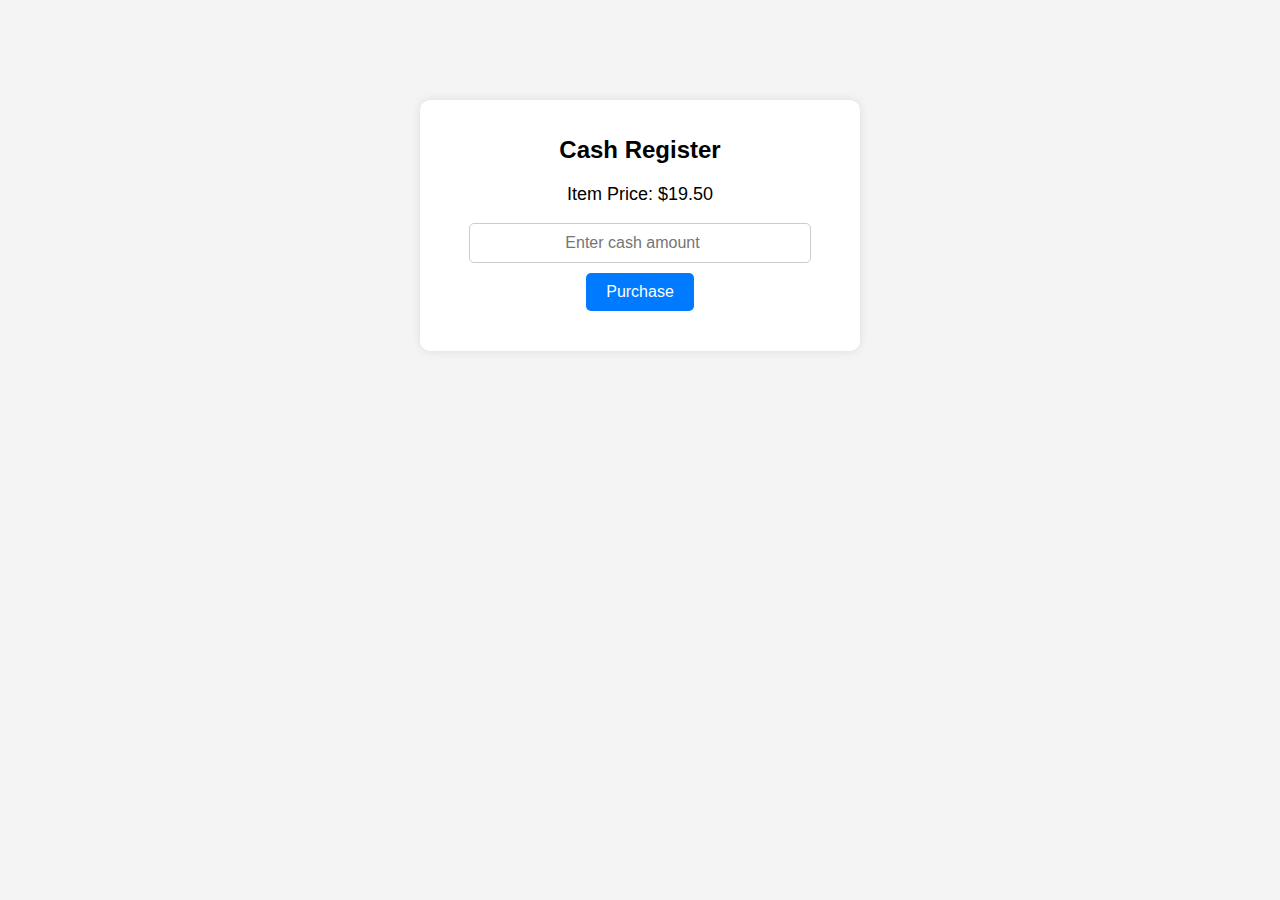
<file: JS/CashRegister/index.html>
<!DOCTYPE html>
<html lang="en">
<head>
    <meta charset="UTF-8">
    <meta name="viewport" content="width=device-width, initial-scale=1.0">
    <title>Cash Register</title>
    <link rel="stylesheet" href="styles.css">
</head>
<body>
    <div class="container">
        <h1>Cash Register</h1>
        <p>Item Price: $<span id="price">19.50</span></p>
        <input type="number" id="cash" placeholder="Enter cash amount">
        <button id="purchase-btn">Purchase</button>
        <p id="change-due"></p>
    </div>
    <script src="script.js"></script>
</body>
</html>
</file>
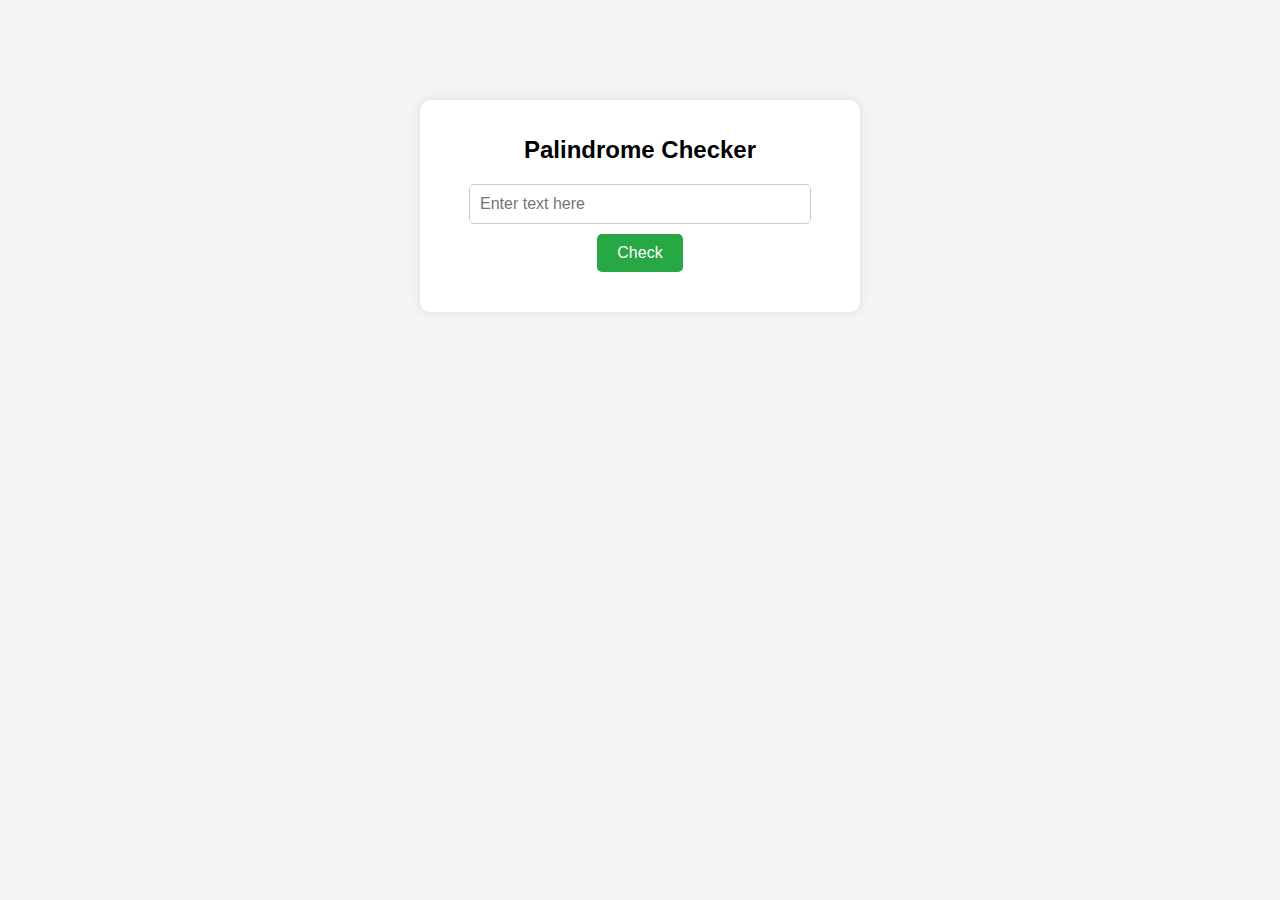
<file: JS/PalindromeChecker/index.html>
<!DOCTYPE html>
<html lang="en">
<head>
    <meta charset="UTF-8">
    <meta name="viewport" content="width=device-width, initial-scale=1.0">
    <title>Palindrome Checker</title>
    <link rel="stylesheet" href="styles.css">
</head>
<body>
    <div class="container">
        <h1>Palindrome Checker</h1>
        <input type="text" id="text-input" placeholder="Enter text here">
        <button id="check-btn">Check</button>
        <p id="result"></p>
    </div>
    <script src="script.js"></script>
</body>
</html>
</file>
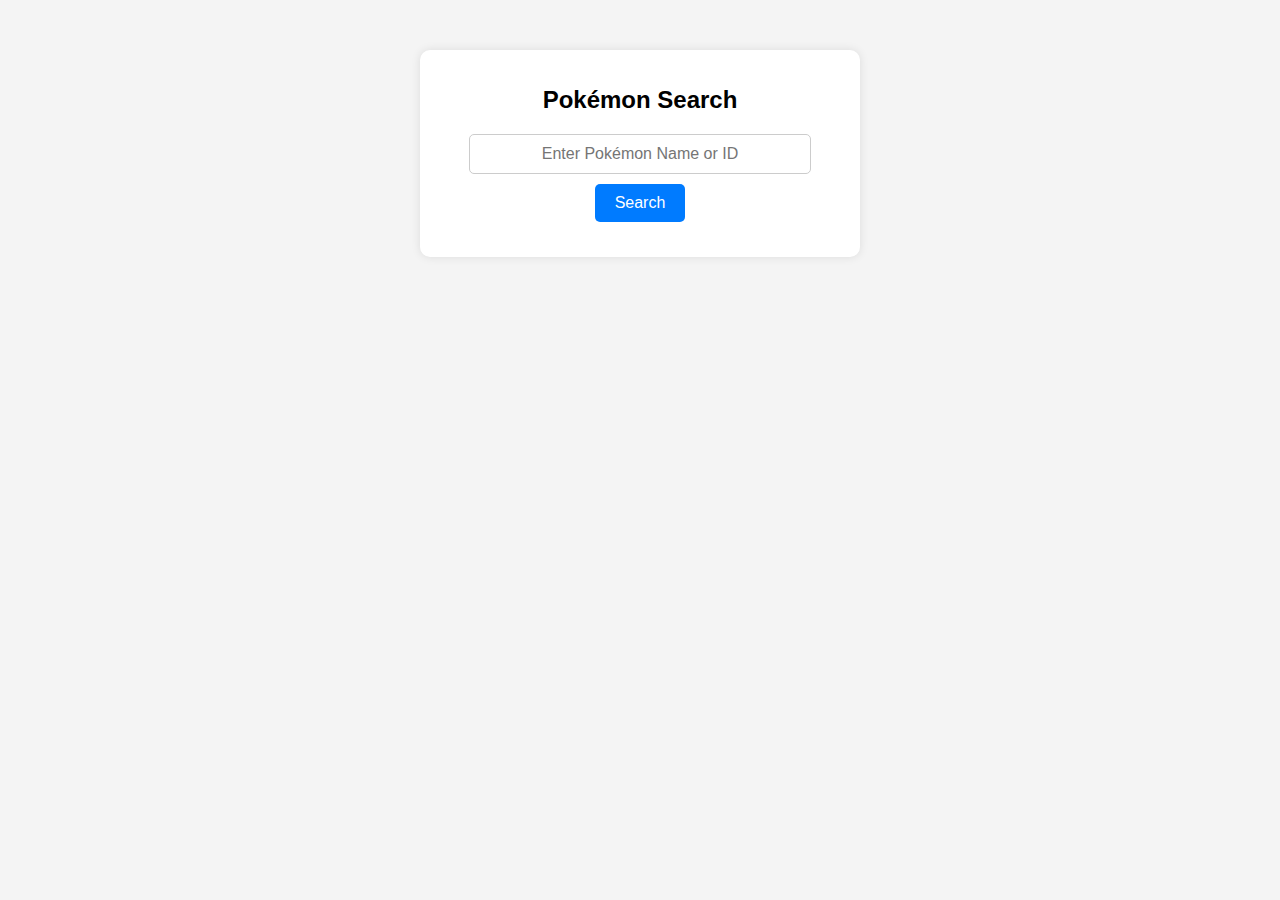
<file: JS/PokemonSearchApp/index.html>
<!DOCTYPE html>
<html lang="en">
<head>
    <meta charset="UTF-8">
    <meta name="viewport" content="width=device-width, initial-scale=1.0">
    <title>Pokémon Search</title>
    <link rel="stylesheet" href="styles.css">
</head>
<body>
    <div class="container">
        <h1>Pokémon Search</h1>
        <input type="text" id="search-input" placeholder="Enter Pokémon Name or ID" required>
        <button id="search-button">Search</button>
        <div id="result">
            <p id="pokemon-name"></p>
            <p id="pokemon-id"></p>
            <p id="weight"></p>
            <p id="height"></p>
            <div id="types"></div>
            <p id="hp"></p>
            <p id="attack"></p>
            <p id="defense"></p>
            <p id="special-attack"></p>
            <p id="special-defense"></p>
            <p id="speed"></p>
            <div id="sprite-container"></div>
        </div>
    </div>
    <script src="script.js"></script>
</body>
</html>
</file>
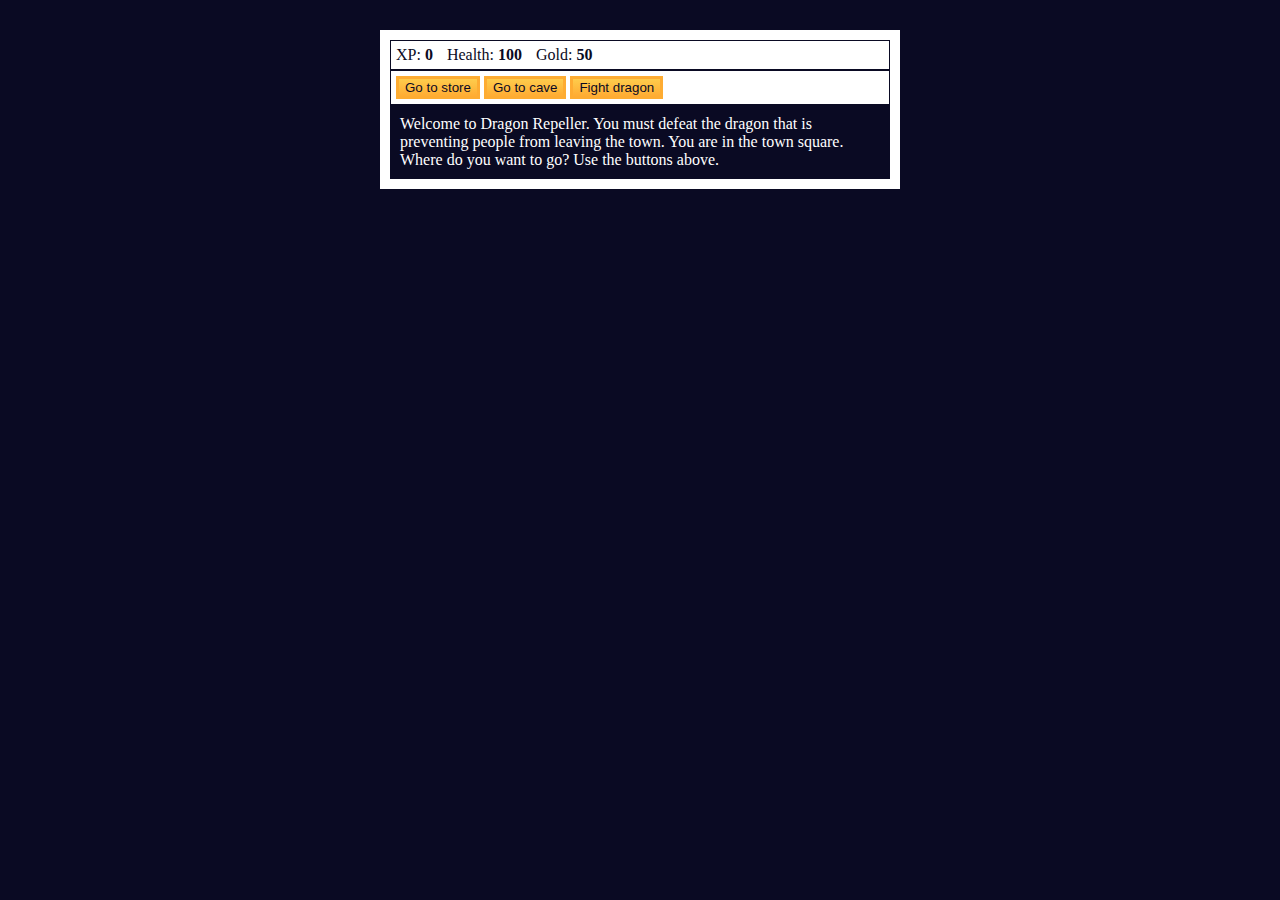
<file: JS/RolePlaying/index.html>
<!DOCTYPE html>
<html lang="en">

<head>
    <meta charset="utf-8">
    <link rel="stylesheet" href="./styles.css">
    <title>RPG - Dragon Repeller</title>
</head>

<body>
    <div id="game">
        <div id="stats">
            <span class="stat">XP: <strong><span id="xpText">0</span></strong></span>
            <span class="stat">Health: <strong><span id="healthText">100</span></strong></span>
            <span class="stat">Gold: <strong><span id="goldText">50</span></strong></span>
        </div>
        <div id="controls">
            <button id="button1">Go to store</button>
            <button id="button2">Go to cave</button>
            <button id="button3">Fight dragon</button>
        </div>
        <div id="monsterStats">
            <span class="stat">Monster Name: <strong><span id="monsterName"></span></strong></span>
            <span class="stat">Health: <strong><span id="monsterHealth"></span></strong></span>
        </div>
        <div id="text">
            Welcome to Dragon Repeller. You must defeat the dragon that is preventing people from leaving the town. You
            are in the town square. Where do you want to go? Use the buttons above.
        </div>
    </div>
    <script src="./script.js"></script>
</body>

</html>
</file>
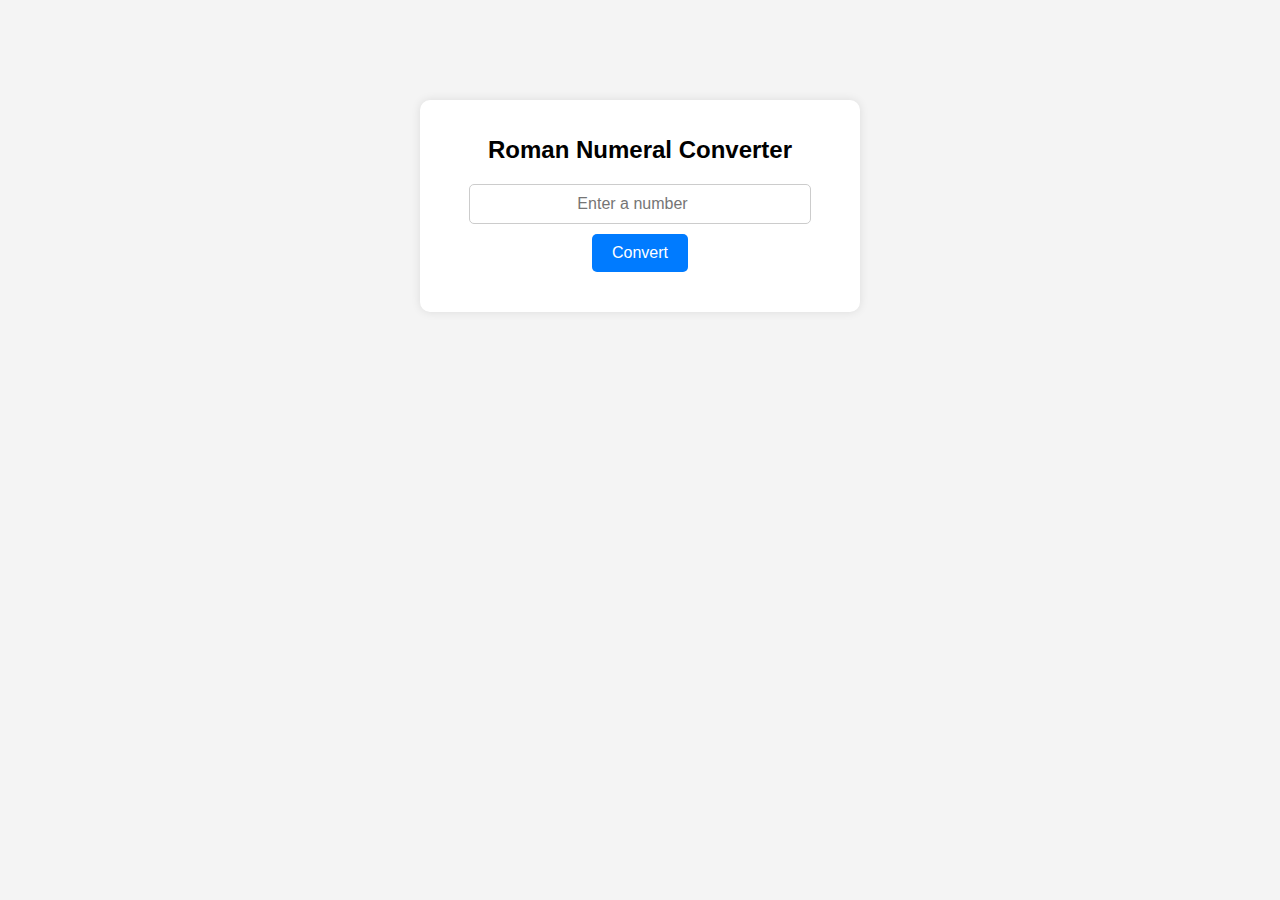
<file: JS/RomanNumeralConverter/index.html>
<!DOCTYPE html>
<html lang="en">
<head>
    <meta charset="UTF-8">
    <meta name="viewport" content="width=device-width, initial-scale=1.0">
    <title>Roman Numeral Converter</title>
    <link rel="stylesheet" href="styles.css">
</head>
<body>
    <div class="container">
        <h1>Roman Numeral Converter</h1>
        <input type="number" id="number" placeholder="Enter a number">
        <button id="convert-btn">Convert</button>
        <p id="output"></p>
    </div>
    <script src="script.js"></script>
</body>
</html>
</file>
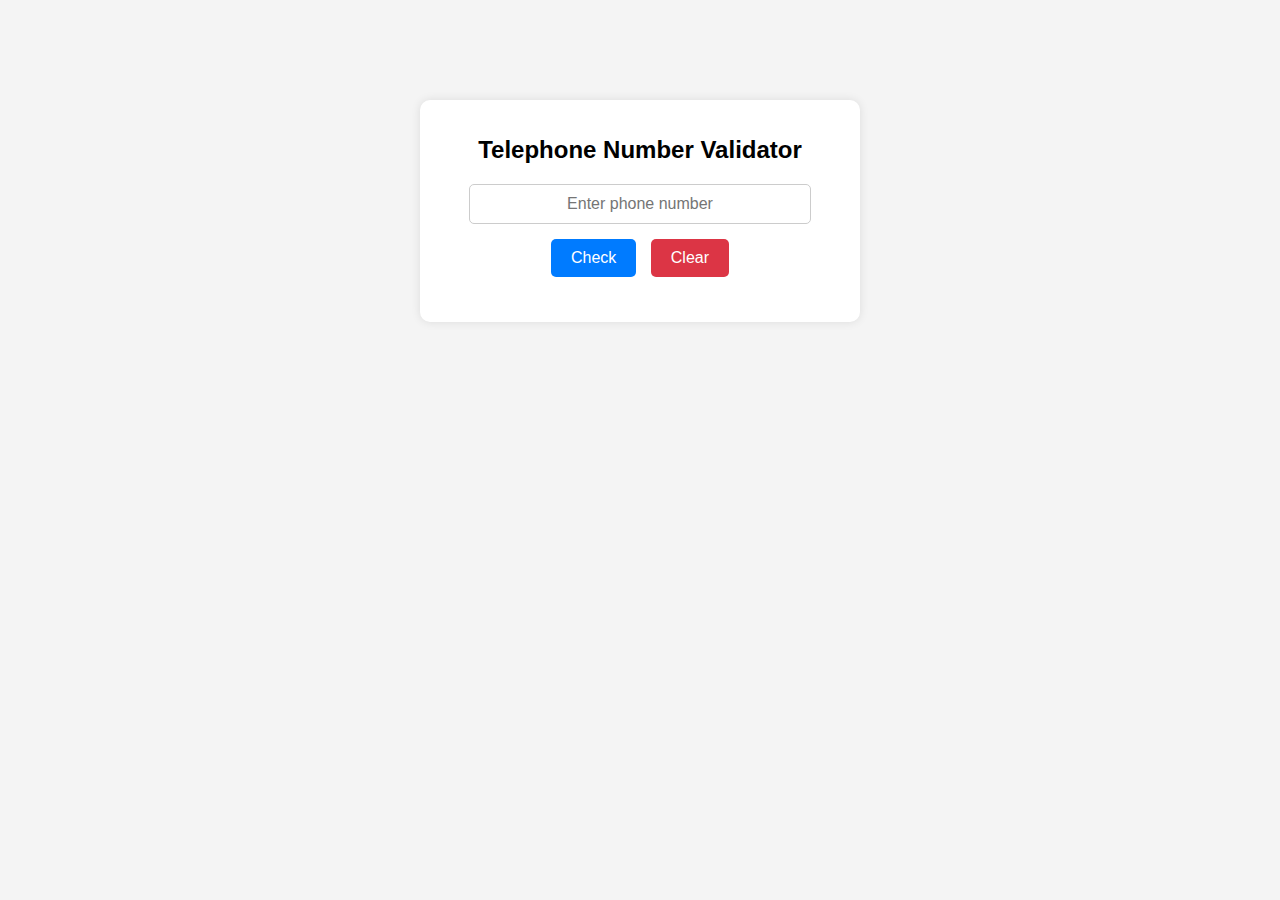
<file: JS/TelephoneNumberValidator/index.html>
<!DOCTYPE html>
<html lang="en">
<head>
    <meta charset="UTF-">
    <meta name="viewport" content="width=device-width, initial-scale=1.0">
    <title>Telephone Number Validator</title>
    <link rel="stylesheet" href="styles.css">
</head>
<body>
    <div class="container">
        <h1>Telephone Number Validator</h1>
        <input type="text" id="user-input" placeholder="Enter phone number">
        <button id="check-btn">Check</button>
        <button id="clear-btn">Clear</button>
        <p id="results-div"></p>
    </div>
    <script src="script.js"></script>
</body>
</html>
</file>
<file: JS/CashRegister/styles.css>
body {
    font-family: Arial, sans-serif;
    background-color: #f4f4f4;
    text-align: center;
    margin: 0;
    padding: 0;
}

.container {
    background: white;
    max-width: 400px;
    margin: 100px auto;
    padding: 20px;
    border-radius: 10px;
    box-shadow: 0px 0px 10px rgba(0, 0, 0, 0.1);
}

h1 {
    font-size: 24px;
    margin-bottom: 20px;
}

p {
    font-size: 18px;
}

input {
    width: 80%;
    padding: 10px;
    font-size: 16px;
    margin-bottom: 10px;
    border: 1px solid #ccc;
    border-radius: 5px;
    text-align: center;
}

button {
    padding: 10px 20px;
    font-size: 16px;
    background-color: #007bff;
    color: white;
    border: none;
    border-radius: 5px;
    cursor: pointer;
}

button:hover {
    background-color: #0056b3;
}

#change-due {
    font-size: 18px;
    font-weight: bold;
    margin-top: 20px;
}
</file>
<file: JS/PalindromeChecker/styles.css>
body {
    font-family: Arial, sans-serif;
    background-color: #f4f4f4;
    text-align: center;
    margin: 0;
    padding: 0;
}

.container {
    background: white;
    max-width: 400px;
    margin: 100px auto;
    padding: 20px;
    border-radius: 10px;
    box-shadow: 0px 0px 10px rgba(0, 0, 0, 0.1);
}

h1 {
    font-size: 24px;
    margin-bottom: 20px;
}

input {
    width: 80%;
    padding: 10px;
    font-size: 16px;
    margin-bottom: 10px;
    border: 1px solid #ccc;
    border-radius: 5px;
}

button {
    padding: 10px 20px;
    font-size: 16px;
    background-color: #28a745;
    color: white;
    border: none;
    border-radius: 5px;
    cursor: pointer;
}

button:hover {
    background-color: #218838;
}

#result {
    font-size: 18px;
    font-weight: bold;
    margin-top: 20px;
}
</file>
<file: JS/PokemonSearchApp/styles.css>
body {
    font-family: Arial, sans-serif;
    background-color: #f4f4f4;
    text-align: center;
    margin: 0;
    padding: 0;
}

.container {
    background: white;
    max-width: 400px;
    margin: 50px auto;
    padding: 20px;
    border-radius: 10px;
    box-shadow: 0px 0px 10px rgba(0, 0, 0, 0.1);
}

h1 {
    font-size: 24px;
    margin-bottom: 20px;
}

input {
    width: 80%;
    padding: 10px;
    font-size: 16px;
    margin-bottom: 10px;
    border: 1px solid #ccc;
    border-radius: 5px;
    text-align: center;
}

button {
    padding: 10px 20px;
    font-size: 16px;
    background-color: #007bff;
    color: white;
    border: none;
    border-radius: 5px;
    cursor: pointer;
}

button:hover {
    background-color: #0056b3;
}

#result p {
    font-size: 18px;
    font-weight: bold;
    margin: 5px 0;
}

#types {
    display: flex;
    justify-content: center;
    gap: 10px;
    margin-top: 10px;
}

#types span {
    background-color: #ffcc00;
    padding: 5px 10px;
    border-radius: 5px;
    font-weight: bold;
}

#sprite-container img {
    margin-top: 10px;
    width: 120px;
    height: 120px;
}
</file>
<file: JS/RolePlaying/styles.css>
body {
    background-color: #0a0a23;
}

#text {
    background-color: #0a0a23;
    color: #ffffff;
    padding: 10px;
}

#game {
    max-width: 500px;
    max-height: 400px;
    background-color: #ffffff;
    color: #ffffff;
    margin: 30px auto 0px;
    padding: 10px;
}

#controls,
#stats {
    border: 1px solid #0a0a23;
    padding: 5px;
    color: #0a0a23;
}

#monsterStats {
    display: none;
    border: 1px solid #0a0a23;
    padding: 5px;
    color: #ffffff;
    background-color: #c70d0d;
}

.stat {
    padding-right: 10px;
}

button {
    cursor: pointer;
    color: #0a0a23;
    background-color: #feac32;
    background-image: linear-gradient(#fecc4c, #ffac33);
    border: 3px solid #feac32;
}
</file>
<file: JS/RomanNumeralConverter/styles.css>
body {
    font-family: Arial, sans-serif;
    background-color: #f4f4f4;
    text-align: center;
    margin: 0;
    padding: 0;
}

.container {
    background: white;
    max-width: 400px;
    margin: 100px auto;
    padding: 20px;
    border-radius: 10px;
    box-shadow: 0px 0px 10px rgba(0, 0, 0, 0.1);
}

h1 {
    font-size: 24px;
    margin-bottom: 20px;
}

input {
    width: 80%;
    padding: 10px;
    font-size: 16px;
    margin-bottom: 10px;
    border: 1px solid #ccc;
    border-radius: 5px;
    text-align: center;
}

button {
    padding: 10px 20px;
    font-size: 16px;
    background-color: #007bff;
    color: white;
    border: none;
    border-radius: 5px;
    cursor: pointer;
}

button:hover {
    background-color: #0056b3;
}

#output {
    font-size: 18px;
    font-weight: bold;
    margin-top: 20px;
}
</file>
<file: JS/TelephoneNumberValidator/styles.css>
body {
    font-family: Arial, sans-serif;
    background-color: #f4f4f4;
    text-align: center;
    margin: 0;
    padding: 0;
}

.container {
    background: white;
    max-width: 400px;
    margin: 100px auto;
    padding: 20px;
    border-radius: 10px;
    box-shadow: 0px 0px 10px rgba(0, 0, 0, 0.1);
}

h1 {
    font-size: 24px;
    margin-bottom: 20px;
}

input {
    width: 80%;
    padding: 10px;
    font-size: 16px;
    margin-bottom: 10px;
    border: 1px solid #ccc;
    border-radius: 5px;
    text-align: center;
}

button {
    padding: 10px 20px;
    font-size: 16px;
    margin: 5px;
    background-color: #007bff;
    color: white;
    border: none;
    border-radius: 5px;
    cursor: pointer;
}

button:hover {
    background-color: #0056b3;
}

#clear-btn {
    background-color: #dc3545;
}

#clear-btn:hover {
    background-color: #c82333;
}

#results-div {
    font-size: 18px;
    font-weight: bold;
    margin-top: 20px;
}
</file>
